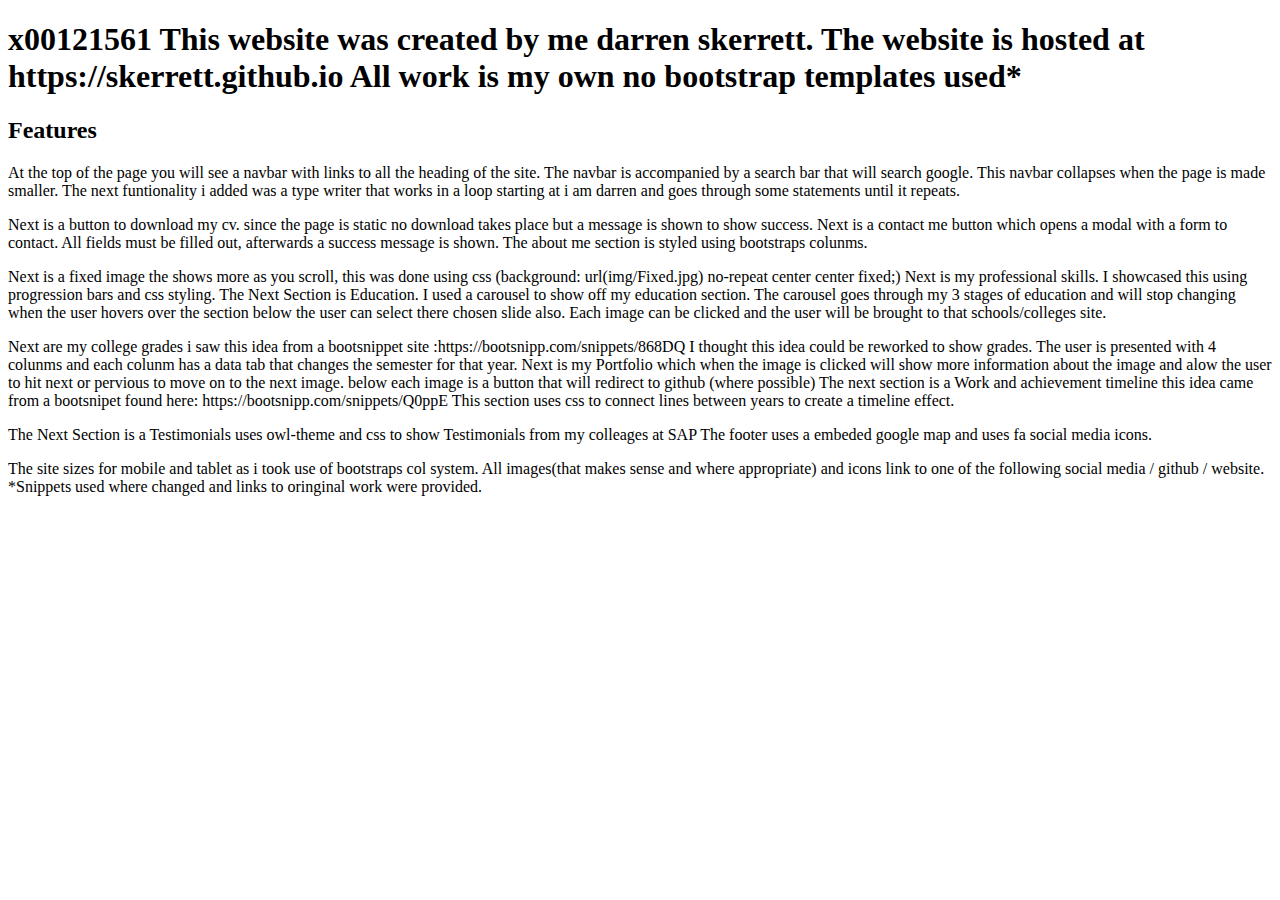
<file: info.html>
<!DOCTYPE html>
<html>
<head>
    <title>Information</title>
</head>
<body>

<h1>x00121561
    This website was created by me darren skerrett.
    The website is hosted at https://skerrett.github.io
    All work is my own no bootstrap templates used*</h1>
    <h2>Features</h2>
<p>At the top of the page you will see a navbar with links to all the heading of the site.
    The navbar is accompanied by a search bar that will search google.
    This navbar collapses when the page is made smaller.
    The next funtionality i added was a type writer that works in a loop starting at i am darren
    and goes through some statements until it repeats. </p>
    <p>Next is a button to download my cv. since the page is static no download takes place but a message is shown to show success.
    Next is a contact me button which opens a modal with a form to contact. All fields must be filled out, afterwards a success message is shown.
    The about me section is styled using bootstraps colunms.
        <p>
    Next is a fixed image the shows more as you scroll, this was done using css (background: url(img/Fixed.jpg) no-repeat center center fixed;)
    Next is my professional skills. I showcased this using progression bars and css styling.
    The Next Section is Education. I used a carousel to show off my education section.
    The carousel goes through my 3 stages of education and will stop changing when the user hovers over the section
    below the user can select there chosen slide also.
    Each image can be clicked and the user will be brought to that schools/colleges site.
</p>
<p>
    Next are my college grades i saw this idea from a bootsnippet site :https://bootsnipp.com/snippets/868DQ
    I thought this idea could be reworked to show grades.
    The user is presented with 4 colunms and each colunm has a data tab that changes the semester for that year.
    Next is my Portfolio which when the image is clicked will show more information about the image and alow the user to hit next or pervious to move on to the next image.
    below each image is a button that will redirect to github (where possible)
    The next section is a Work and achievement timeline this idea came from a bootsnipet found here: https://bootsnipp.com/snippets/Q0ppE
    This section uses css to connect lines between years to create a timeline effect.
</p>
    The Next Section is a Testimonials uses owl-theme and css to show Testimonials from my colleages at SAP
    The footer uses a embeded google map and uses fa social media icons.

</p>

<p>The site sizes for mobile and tablet as i took use of bootstraps col system.
    All images(that makes sense and where appropriate) and icons link to one of the following social media / github / website.

    *Snippets used where changed and links to oringinal work were provided.</p>

</body>
</html>
</file>
